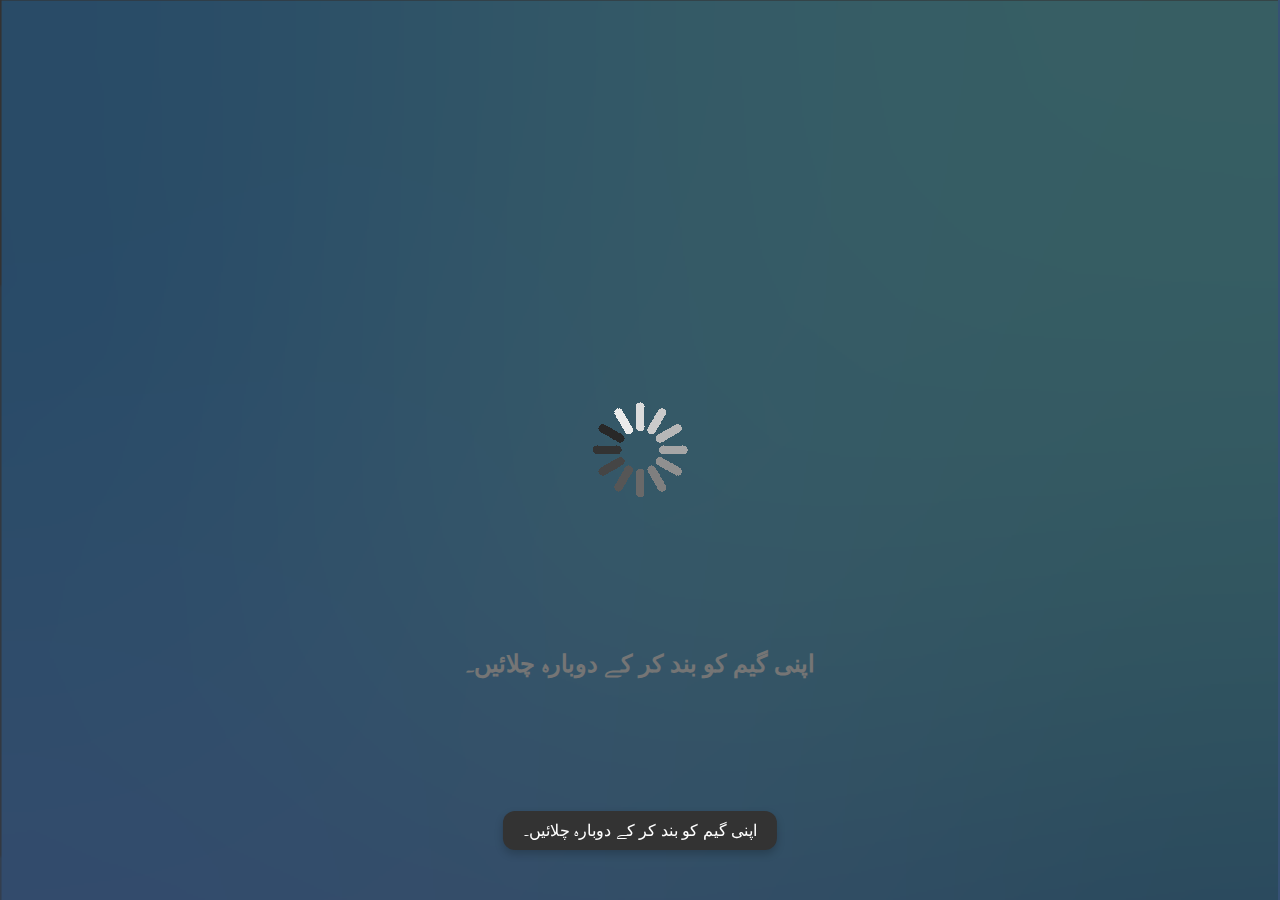
<file: index.html>
<!doctype html><html lang="en"><head><meta charset="utf-8"/><link rel="icon" href="./favicon.ico"/><meta name="viewport" content="width=device-width,initial-scale=1"/><meta name="theme-color" content="#000000"/><meta name="description" content="Web site created using create-react-app"/><link rel="apple-touch-icon" href="./logo192.png"/><link rel="manifest" href="./manifest.json"/><title>React App</title><script defer="defer" src="./static/js/main.a7e5d36f.js"></script><link href="./static/css/main.8bbd0b3f.css" rel="stylesheet"></head><body><noscript>You need to enable JavaScript to run this app.</noscript><div id="root"></div></body></html>
</file>
<file: static/css/main.8bbd0b3f.css>
body{-webkit-font-smoothing:antialiased;-moz-osx-font-smoothing:grayscale;background-attachment:fixed;background-color:#2c88ff;background-image:url(../../static/media/background.d296b55377653c476dbb.png);background-position-x:-2px;background-position-y:-3px;background-repeat:no-repeat;background-size:cover;font-family:-apple-system,BlinkMacSystemFont,Segoe UI,Roboto,Oxygen,Ubuntu,Cantarell,Fira Sans,Droid Sans,Helvetica Neue,sans-serif;margin:0}.loadingBg{z-index:150}.loading,.loadingBg{height:100%;left:0;position:absolute;top:0;width:100%}.loading{background-color:#3b3b3bb3;z-index:100}.loadingText{font-weight:bolder;height:100%;left:0;position:absolute;top:60%;width:100%;z-index:150}.loadingText,.toast{display:none;text-align:center}.toast{background-color:#333;border-radius:12px;bottom:50px;box-shadow:0 4px 8px #0003;color:#fff;left:50%;padding:10px 20px;position:fixed;transform:translateX(-50%);z-index:500}.container{background-color:#fff;border-radius:10px;box-shadow:0 0 10px #0003;padding:20px}label{display:inline-block;margin-bottom:5px;margin-top:5px}input[type=radio]{margin-right:10px}#addBtn{background-color:#007bff;border:none;border-radius:3px;color:#fff;cursor:pointer;display:inline}#buyDiamonds{background-color:#00a252}#sellDiamonds{background-color:#ea002c}.submitBtn{border:none;border-radius:5px;color:#fff;cursor:pointer;padding:17px 20px 10px}#addBtn:hover,.submitBtn:hover{background-color:#0056b3}.btnIcon{margin-left:26px;margin-top:-35px;position:absolute}.btnText{margin-top:5px}#mainHeading{margin-top:2px}#addNumber>p{display:inline-block;margin:0;padding:0}
/*# sourceMappingURL=main.8bbd0b3f.css.map*/
</file>
